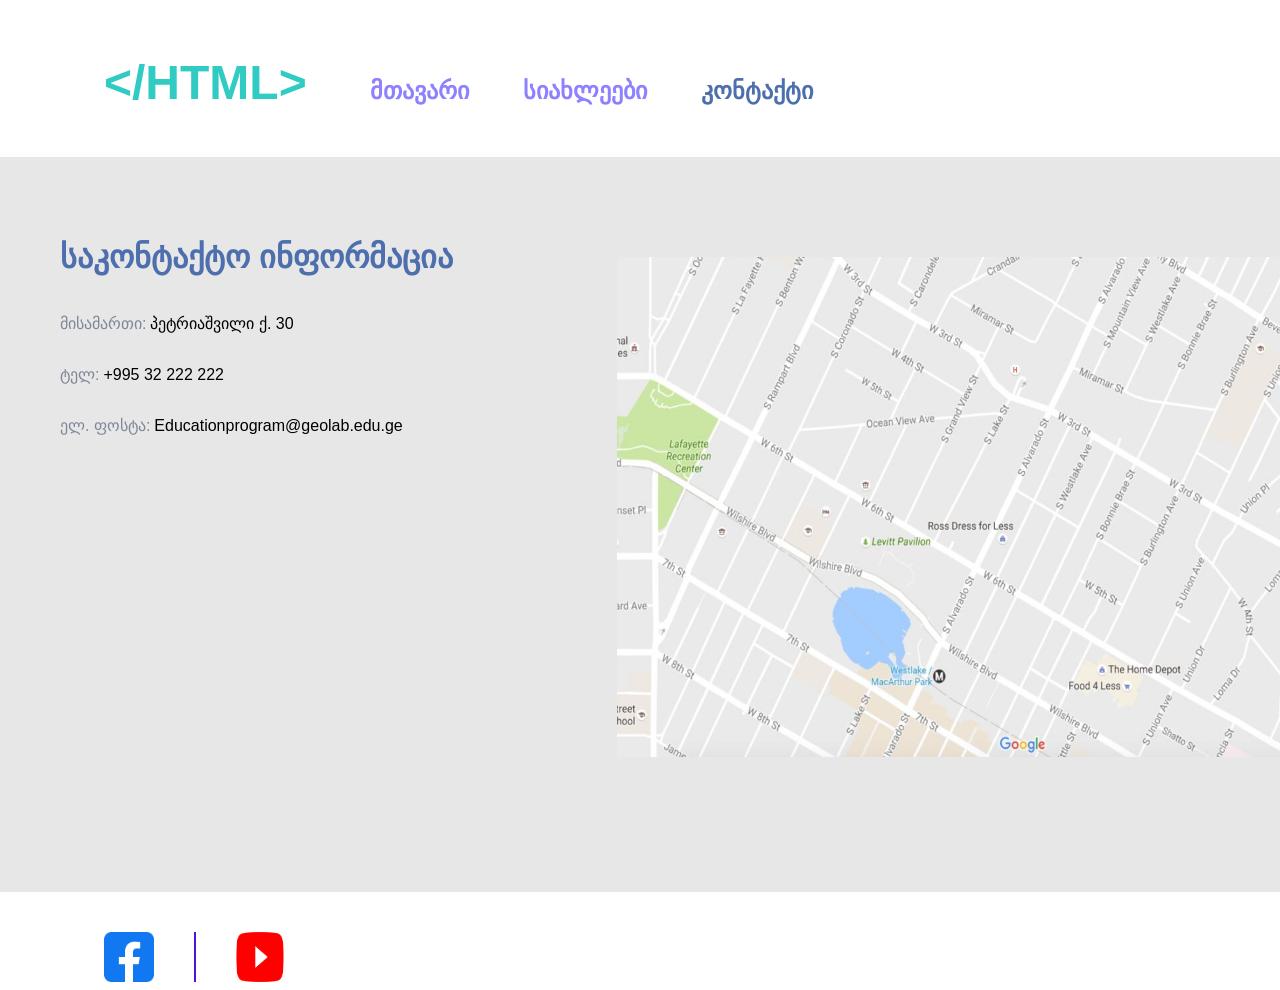
<file: pages/contact.html>
<!DOCTYPE html>
<html lang="en">
<head>
    <meta charset="UTF-8">
    <meta name="viewport" content="width=device-width, initial-scale=1.0">
    <title>davaleba2</title>
    <link rel="stylesheet" href="../style.css">
</head>
<body>
    <header>
            <h1 style=" color: #30CBC2;"> &lt/HTML&gt </h1>
            <li><a href="../index.html">მთავარი</a></li>
            <li><a href="news.html">სიახლეები</a></li>
            <li><a href="contact.html" style="color: #4E6FAE;">კონტაქტი</a></li>
    </header>
    <div class="contact">
        <div class="contact_info">
        <h1>საკონტაქტო ინფორმაცია</h1>
        <div><p style="color:#7E8898 ;">მისამართი: </p> <p> პეტრიაშვილი ქ. 30</p></div>
        <div><p style="color:#7E8898 ;">ტელ: </p> <p>+995 32 222 222</p></div>
        <div><p style="color:#7E8898 ;">ელ. ფოსტა: </p> <p> Educationprogram@geolab.edu.ge</p></div>
       </div>
       <div class="contact_img"><img src="../images/75ef1aff492c3ea4b0ae88abb9828e6cd6c0a026.jpg" alt=""></div>
    </div>
    <footer>
        <img class="fblogo" src="../images/7841c240273db4020ea8f2df8cfeb965c8e2f1c1.png" alt="">
        <div class="border"></div>
        <img class="ytlogo" src="../images/060a64e4e12ff246d62f7b019207ddc720e5cce8.png" alt="">
    </footer>
</body>
</html>
</file>
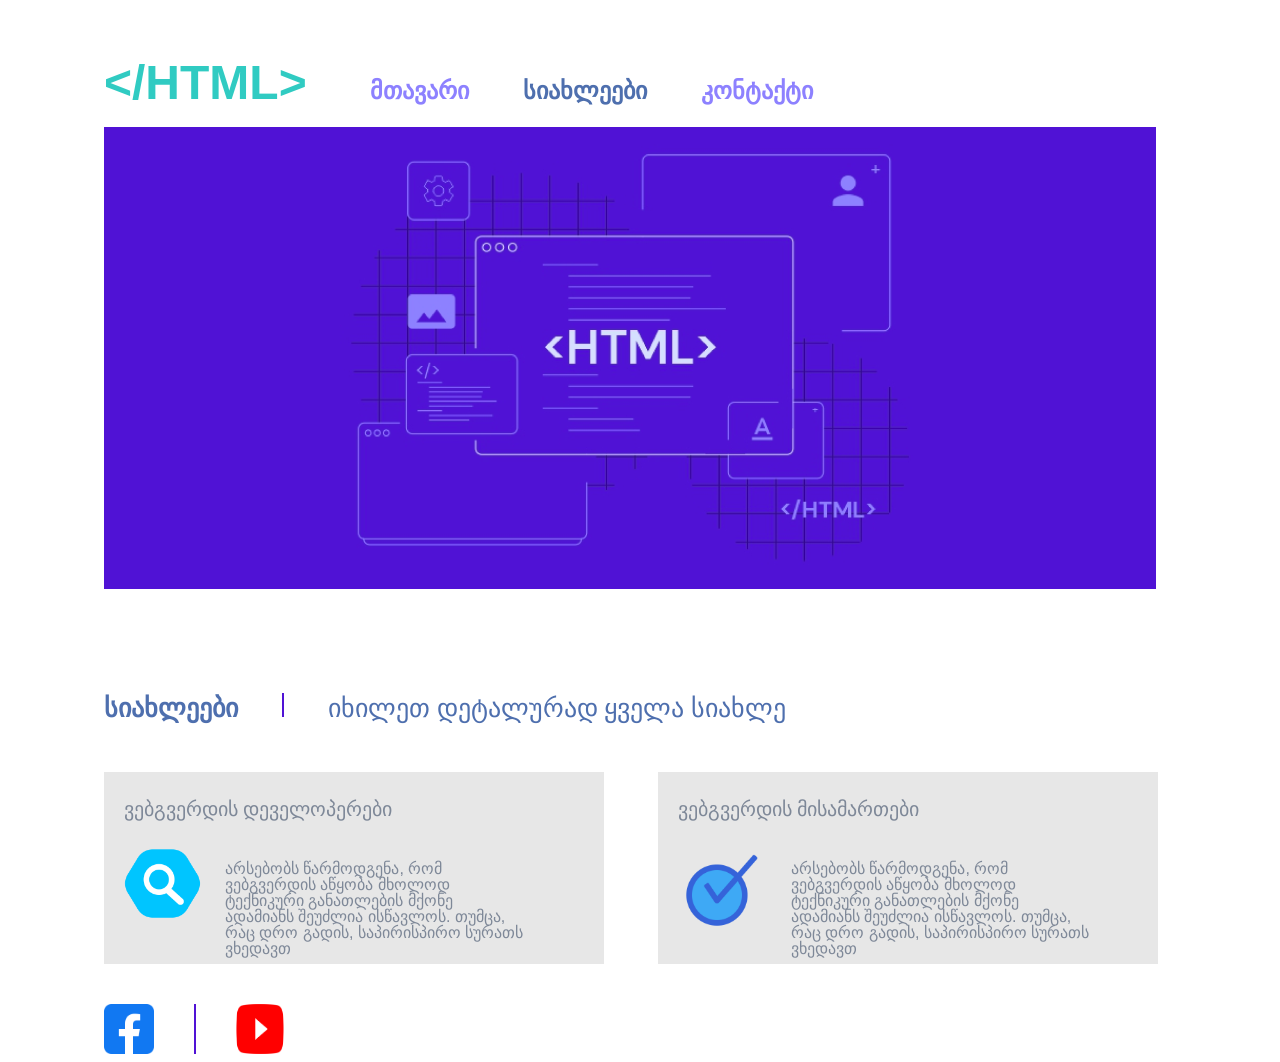
<file: pages/news.html>
<!DOCTYPE html>
<html lang="en">
<head>
    <meta charset="UTF-8">
    <meta name="viewport" content="width=device-width, initial-scale=1.0">
    <title>davaleba2</title>
    <link rel="stylesheet" href="../style.css">
</head>
<body>
    <header>
            <h1 style=" color: #30CBC2;"> &lt/HTML&gt </h1>
            <li><a href="../index.html">მთავარი</a></li>
            <li><a href="news.html"  style="color: #4E6FAE;">სიახლეები</a></li>
            <li><a href="contact.html">კონტაქტი</a></li>
    </header>
    <div>
        <img  class="mainImage" src="../images/60432ff66901ab583fff0791f27c0873f0f77ac8.png" alt="htmlImage">
    </div>
    <div class="newsContent">
        <h2>სიახლეები</h2>
        <div class="border" style="height: 24px; display: inline-block;"></div>
        <h3>იხილეთ დეტალურად ყველა სიახლე</h3>
        <div class="div_image">
            <h4>ვებგვერდის დეველოპერები</h4>
            <img src="../images/4c6e83d2d62adaf517e9ae2d80136c4f0a70d4e5.png" alt="">
            <p>არსებობს წარმოდგენა, რომ ვებგვერდის აწყობა მხოლოდ ტექნიკური განათლების
                 მქონე ადამიანს შეუძლია ისწავლოს. თუმცა, რაც დრო გადის, საპირისპირო სურათს ვხედავთ</p>
        </div>
        <div class="div_image">
            <h4>ვებგვერდის მისამართები</h4>
            <img src="../images/b84b23969b486b346b6cd0840d724210c9a8690b.png" alt="" style="height: 89px; width: 89px;">
            <p>არსებობს წარმოდგენა, რომ ვებგვერდის აწყობა მხოლოდ ტექნიკური განათლების მქონე
               ადამიანს შეუძლია ისწავლოს. თუმცა, რაც დრო გადის, საპირისპირო სურათს ვხედავთ</p>
        </div>
    </div>
    <footer>
        <img class="fblogo" src="../images/7841c240273db4020ea8f2df8cfeb965c8e2f1c1.png" alt="">
        <div class="border"></div>
        <img class="ytlogo" src="../images/060a64e4e12ff246d62f7b019207ddc720e5cce8.png" alt="">
    </footer>
</body>
</html>
</file>
<file: style.css>
h1, li, li a{
    font-family: "Roboto", sans-serif;
}
p{
    font-family: "ALK Life", sans-serif;
}
body{
    margin-left: 104px;
    margin-top: 59px;

}
header h1{
    display: inline;
    font-weight: 700;
    font-weight: bold;
    font-size: 48px;
    line-height: 100%;
    letter-spacing: 0%;
    margin-right: 50px;
}
li{
    margin-right: 50px;
    display: inline;
    margin-top: 20px;
    list-style-type: none;
}
li a{
    text-decoration: none;
    color: #8D81FF;
    font-weight: 700;
    font-weight: bold;
    font-size: 24px;
    line-height: 100%;
    letter-spacing: 0%;
}

.maincontent .calendar p{
    font-weight: 400;
    font-size: 24px;
        color:#84FF81;

}
.maincontent .calendar{
    margin-top: 50px;
    display: flex;
    align-items: center;
    justify-content: center;
    width: 50px;
    height: 50px;
    background-color: #5012D5;


}
.maincontent h2{
    font-weight: 400;
    font-size: 24px;
    line-height: 100%;
    color: #8D81FF;
}
.maincontent h3{
font-weight: 700;
font-weight: bold;
font-size: 20px;
line-height: 100%;
color: #4E6FAE;
}

.maincontent img{

    width: 447px;
    height: 280px;
    margin-top: 10px;
    vertical-align: top;
}
.maincontent .text-1, .text-2{
    width: 700px;
    vertical-align: top;
    display: inline-block;
    font-weight: 400;
    font-size: 16px;
    line-height: 100%;
    letter-spacing: 0%;
    color: #4E6FAE;
    margin-left: 40px;
}
.maincontent .text-3{
    font-weight: 400;
    font-size: 16px;
    line-height: 100%;
    letter-spacing: 0%;
    color: #4E6FAE;
}

.fblogo{
    width: 50px;
    height: 50px;
}
.border{
    margin-left: 40px;
    margin-right: 40px;
    height: 50px;
    width: 2px;
    background-color: #5012D5;
}
.ytlogo{
    width: 48px;
    height: 50px;
}
footer{
    margin-top: 40px;
    display: flex;
}
.mainImage{

    margin-top: 20px;
    width: 1,052px;
    height: 462px;
}
.newsContent{
    margin-top: 100px;
}
.newsContent h2{
display: inline;
font-weight: 700;
font-style: bold;
font-size: 26px;
line-height: 100%;
letter-spacing: 0%;
color: #4E6FAE;
}
.newsContent h3{
padding-right: 200px;
display: inline;    
font-weight: 400;
font-size: 26px;
line-height: 100%;
letter-spacing: 0%;
color: #4E6FAE;


}
.newsContent .div_image{
    display: inline-block;
    width: 500px;
    height: 192px;
    background-color: #E7E7E7;
    margin-top: 50px;
    margin-right: 50px;
}

.newsContent .div_image img{
    vertical-align: top;
    display: inline-block;
    height: 77px;
    width: 77px;
    margin-left: 20px;
}
.newsContent .div_image h4{
    font-weight: 400;
    font-size: 20px;
    line-height: 100%;
    letter-spacing: 0%;
    margin-left: 20px;
    color: #7E8898;
}
.newsContent .div_image p{
    vertical-align: top;
    width: 400px;
    display: inline-block;
    width: 300px;
    font-weight: 400;
    font-size: 16px;
    line-height: 100%;
    letter-spacing: 0%;
    margin-left: 20px;
    color: #7E8898;
}

.contact{
    margin-top: 50px;
    height: 735px;
    width: 1521px;
    background-color:#E7E7E7 ;
    margin-left: -104px;


}

.contact_info h1{
font-weight: 700;
font-weight: bold;
size: 36px;
letter-spacing: 0%;
color: #4E6FAE;
}

.contact_info p{
    display: inline-block;
}
.contact_info{
    vertical-align: top;
   display: inline-block;
    width: 356;
    padding: 60px;
}

.contact_img{
    display: inline-block;
}
.contact_img img{
    height: 500px;
    width: 800px;
    margin: 100px;
}
</file>
